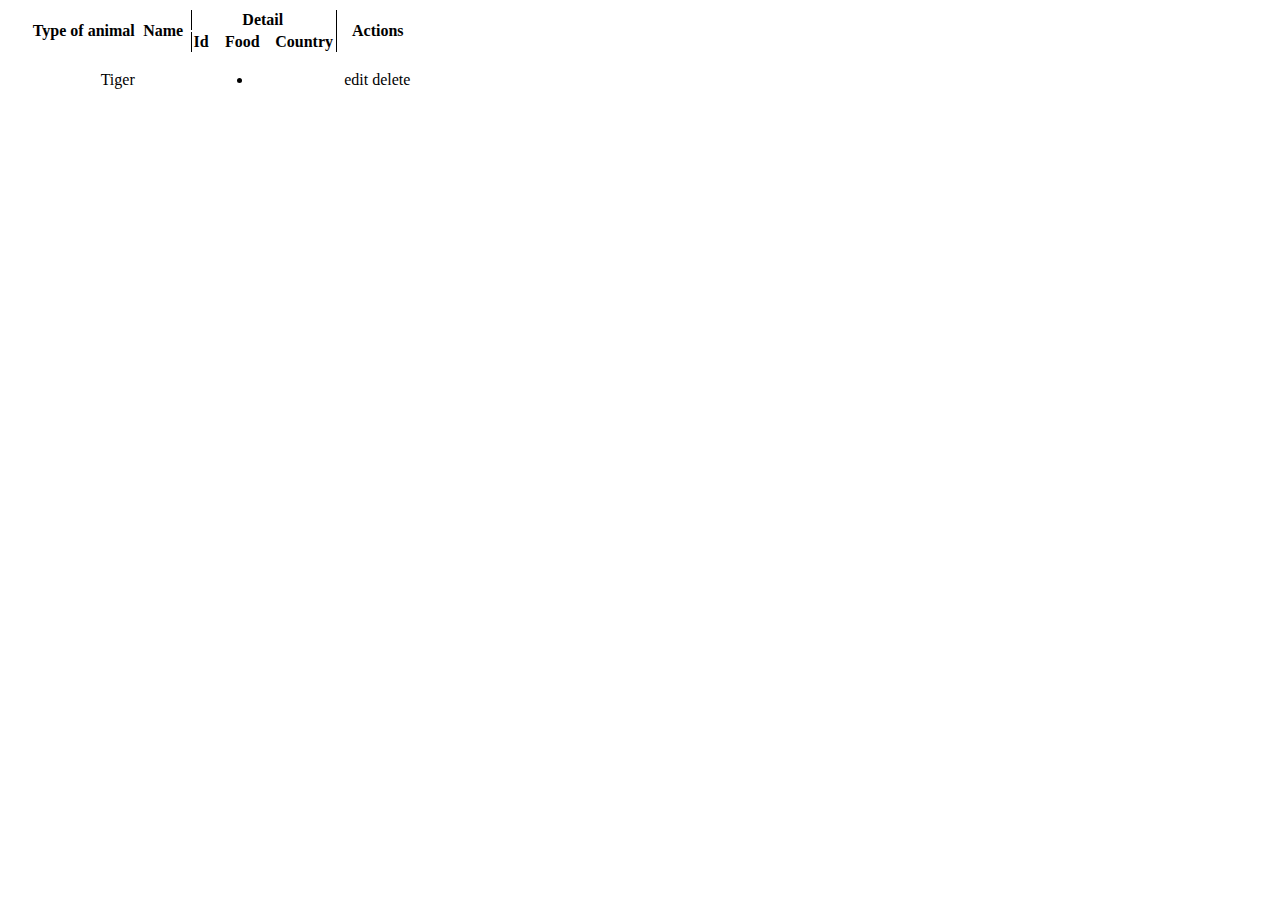
<file: src/main/resources/templates/index.html>
<!DOCTYPE html>
<html lang="en" xmlns="http://www.w3.org/1999/xhtml" xmlns:th="http://www.thymeleaf.org">
<head th:replace="fragments/head :: head"></head>
<body>

<div th:insert="fragments/head :: nav"></div>


<div class="fresh-table full-color-orange">
    <table id="fresh-table" class="table"
           data-toggle="table"
           data-search="true"
           data-show-columns="true">

        <thead>
        <tr class="tr-class-1">
            <th data-field="type" rowspan="2" data-valign="middle" style="text-align:right">Type of animal</th>
            <th data-field="name" rowspan="2" data-valign="middle">Name</th>
            <th colspan="3" style="text-align:center; border-left: 1px solid">Detail</th>
            <th rowspan="2" style="text-align:center; border-left: 1px solid">Actions</th>

        </tr>
        <tr class="tr-class-1">
            <th data-field="id" style="width:5%; border-left: 1px solid; text-align:center">Id</th>
            <th data-field="food" style="width:15%; text-align:center">Food</th>
            <th data-field="country" style="width:15%; text-align:center">Country</th>
        </tr>
        </thead>
        <tbody>

        <tr th:each="tiger : ${allAnimals}">
            <td style="text-align:right">Tiger</td>
            <td th:text="${tiger.getName()}"></td>
            <td th:text="${tiger.getId()}" style="text-align:center"></td>
            <td>
                <ul style="text-align:center">
                    <li th:each="food:${tiger.getFoods()}"><span th:text="${food.getFoodName()}"></span></li>
                </ul>
            </td>
            <td th:text="${tiger.getCountry().getName()}"></td>
            <td style="text-align:center">
                <a th:href="@{editPage/{id}(id=${tiger.getId()})}"><span class="material-icons">edit</span></a>
                <a th:href="@{remove/{id}(id=${tiger.getId()})}"><span class="material-icons">delete</span></a>
            </td>
        </tr>
        </tbody>
    </table>
</div>


</body>
</html>


<!--<tr id="tr-id-1" class="tr-class-1" data-title="bootstrap table" data-object='{"key": "value"}'>-->
<!--    <td id="td-id-1" class="td-class-1" data-title="bootstrap table">-->
<!--        <a href="https://github.com/wenzhixin/bootstrap-table" target="_blank">Tiger</a>-->
<!--    </td>-->
<!--    <td data-text="name">Jeffff</td>-->
<!--    <td data-value="id">001</td>-->
<!--    <td data-text="food">Meat</td>-->
<!--    <td data-text="country">Belgium</td>-->
<!--</tr>-->
</file>
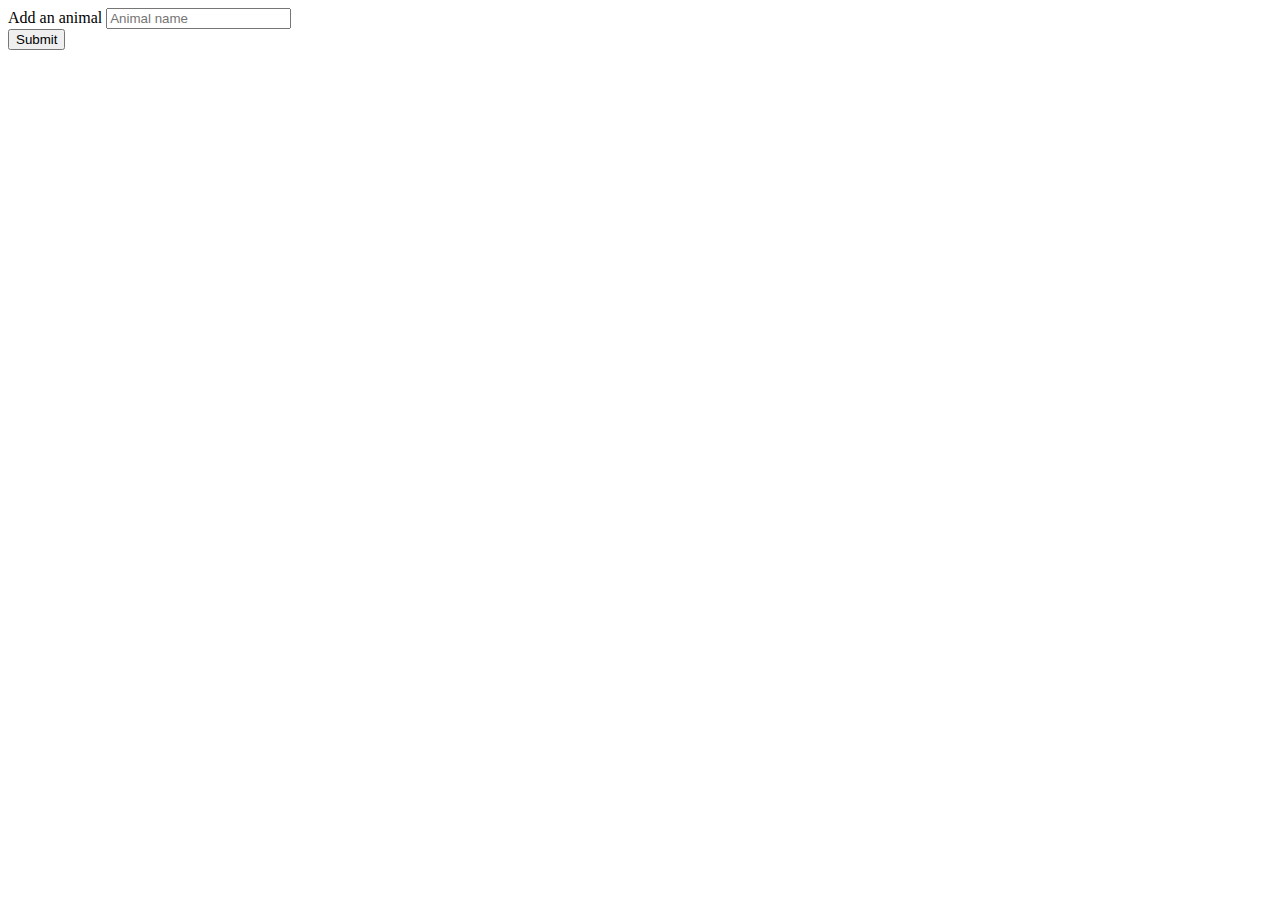
<file: src/main/resources/templates/addAnimal.html>
<!DOCTYPE html>
<html lang="en" xmlns="http://www.w3.org/1999/xhtml" xmlns:th="http://www.thymeleaf.org">
<head th:replace="fragments/head :: head"></head>

<body>

<div th:insert="fragments/head :: nav"></div>

<form method="post" th:action="@{/add}">
  <div class="row">
    <div class="col m6">
      <label for="animalName" class="form-label">Add an animal</label>
      <input th:value="${add.name}" id="animalName" class="form-control" placeholder="Animal name" name="name">
    </div>
<!--    <div class="col m6">-->
<!--      <label for="country" class="form-label">Country</label>-->
<!--      <input th:value="${editanimal.country.name}" id="country" class="form-control" placeholder="Country">-->

    </div>
  </div>

  <div class="row">
    <div class="col m12">
      <button id="submitbnt" type="submit" class="form-control btn btn-primary">Submit</button>
    </div>
  </div>
</form>
</body>
</html>
</file>
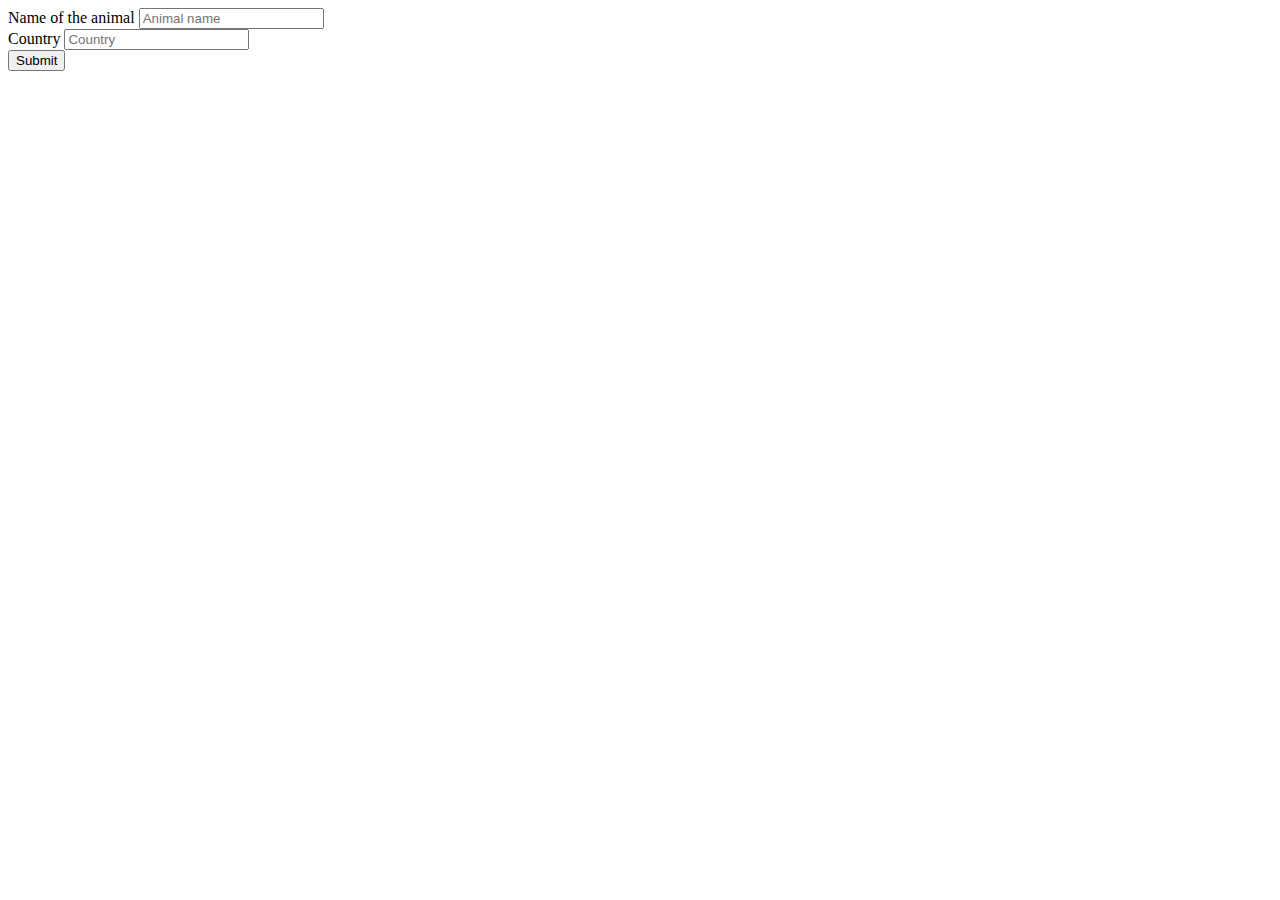
<file: src/main/resources/templates/edit.html>
<!DOCTYPE html>
<html lang="en" xmlns="http://www.w3.org/1999/xhtml" xmlns:th="http://www.thymeleaf.org">
<head th:replace="fragments/head :: head"></head>

<body>

<div th:insert="fragments/head :: nav"></div>

<form method="post" th:action="@{/edit/{id}(id=${editanimal.id})}">
    <div class="row">
        <div class="col m6">
            <label for="animalName" class="form-label">Name of the animal</label>
            <input th:value="${editanimal.name}" id="animalName" class="form-control" placeholder="Animal name" name="name">
        </div>
        <div class="col m6">
            <label for="country" class="form-label">Country</label>
            <input th:value="${editanimal.country.name}" id="country" class="form-control" placeholder="Country">

        </div>
    </div>


<!--    <div class="row">-->
<!--        <div class="col m6">-->
<!--            <label for="age" class="form-label">Age</label>-->
<!--            <input class="form-control" id="age"-->
<!--                   placeholder="Age" name="age">-->
<!--        </div>-->
<!--    </div>-->

    <div class="row">
        <div class="col m12">
            <button id="submitbnt" type="submit" class="form-control btn btn-primary">Submit</button>
        </div>
    </div>
</form>
</body>
</html>
</file>
